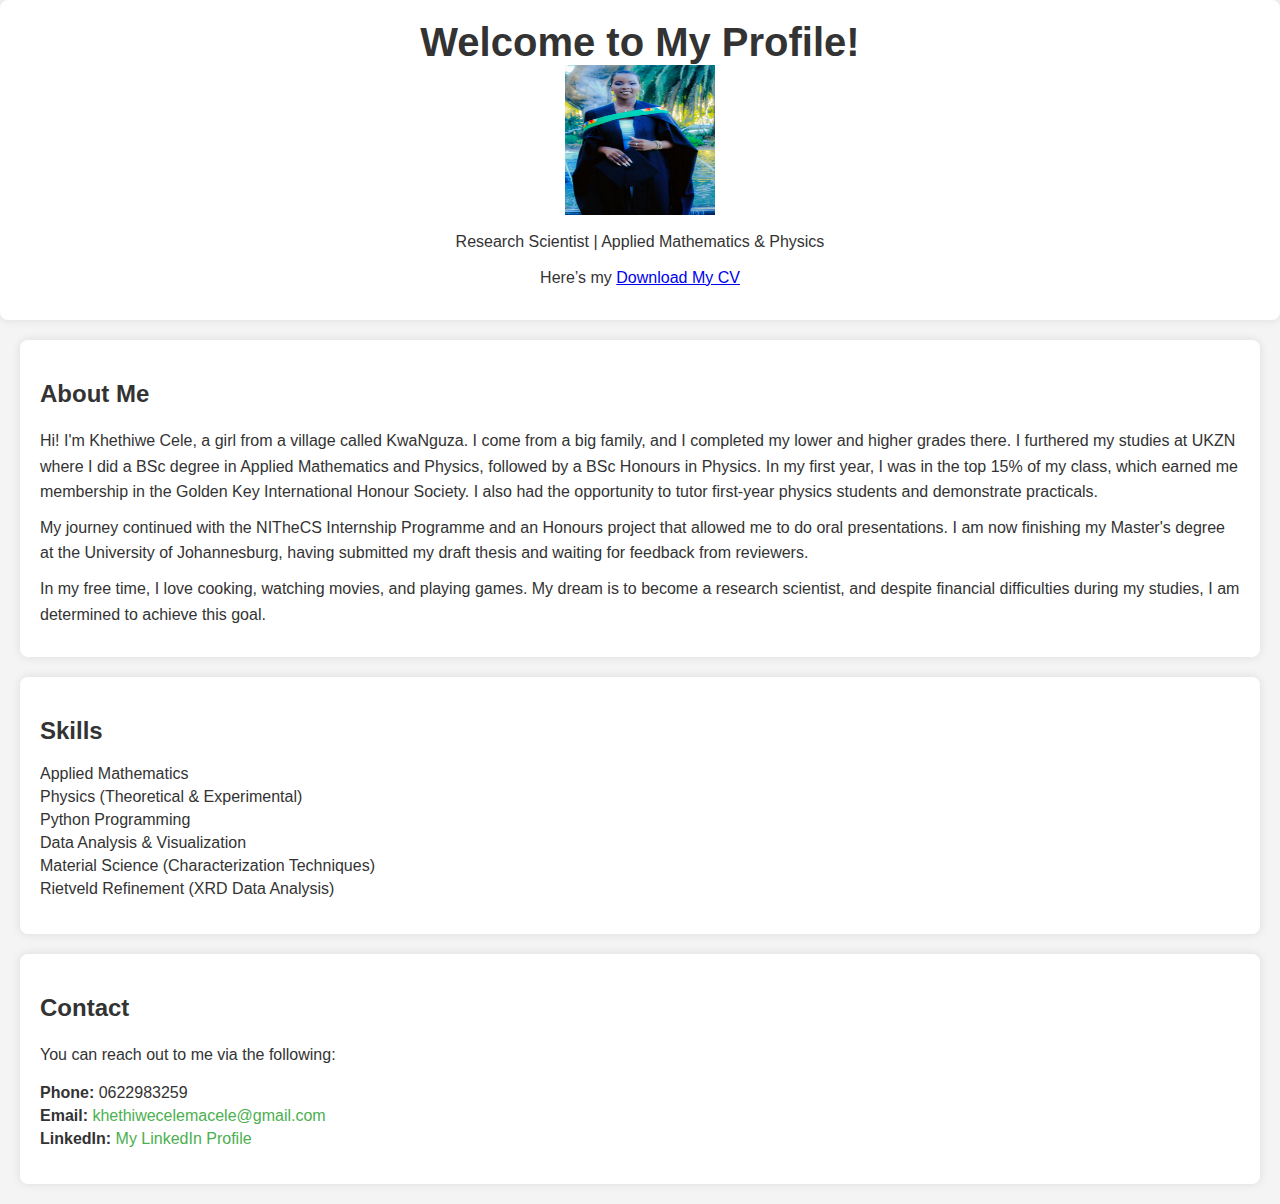
<file: index.html>
<!DOCTYPE html>
<html lang="en">
<head>
    <meta charset="UTF-8">
    <meta name="viewport" content="width=device-width, initial-scale=1.0">
    <meta http-equiv="X-UA-Compatible" content="ie=edge">
    <title>Khethiwe Cele - Personal Portfolio</title>
    <link rel="stylesheet" href="styles/style.css">
</head>
<body>
    <div class="profile">
        <h1>Welcome to My Profile!</h1>
        <img src="images/Khethiwe-grad.jpg" alt="Khethiwe Cele's Profile Picture" width="150" height="150">
        <p>Research Scientist | Applied Mathematics & Physics</p>
        <p>Here’s my <a href="images/Khethiwe_CV.pdf" target="_blank">Download My CV</a></p>
    </div>

    <section class="about-me">
        <h2>About Me</h2>
        <p>Hi! I'm Khethiwe Cele, a girl from a village called KwaNguza. I come from a big family, and I completed my lower and higher grades there. I furthered my studies at UKZN where I did a BSc degree in Applied Mathematics and Physics, followed by a BSc Honours in Physics. In my first year, I was in the top 15% of my class, which earned me membership in the Golden Key International Honour Society. I also had the opportunity to tutor first-year physics students and demonstrate practicals.</p>
        <p>My journey continued with the NITheCS Internship Programme and an Honours project that allowed me to do oral presentations. I am now finishing my Master's degree at the University of Johannesburg, having submitted my draft thesis and waiting for feedback from reviewers.</p>
        <p>In my free time, I love cooking, watching movies, and playing games. My dream is to become a research scientist, and despite financial difficulties during my studies, I am determined to achieve this goal.</p>
    </section>

    <section class="skills">
        <h2>Skills</h2>
        <ul>
            <li>Applied Mathematics</li>
            <li>Physics (Theoretical & Experimental)</li>
            <li>Python Programming</li>
            <li>Data Analysis & Visualization</li>
            <li>Material Science (Characterization Techniques)</li>
            <li>Rietveld Refinement (XRD Data Analysis)</li>
        </ul>
    </section>

    <section class="contact">
        <h2>Contact</h2>
        <p>You can reach out to me via the following:</p>
        <ul>
            <li><strong>Phone:</strong> 0622983259</li>
            <li><strong>Email:</strong> <a href="mailto:khethiwecelemacele@gmail.com">khethiwecelemacele@gmail.com</a></li>
            <li><strong>LinkedIn:</strong> <a href="https://www.linkedin.com/in/khethiwe-cele/" target="_blank">My LinkedIn Profile</a></li>
        </ul>
    </section>
</body>
</html>
</file>
<file: styles/style.css>
.container {
    width: 80%; 
    max-width: 900px; 
    margin: 0 auto; 
}

.profile, .about-me, .skills, .contact {
    padding: 20px;
    background-color: white;
    border-radius: 8px;
    box-shadow: 0 0 10px rgba(0, 0, 0, 0.1);
    margin-bottom: 20px; 
}

.profile {
    text-align: center; 
}



body {
    font-family: Arial, sans-serif;
    margin: 0;
    padding: 0;
    background-color: #f4f4f4;
    color: #333;
}

header {
    background-color: #4CAF50;
    color: white;
    padding: 20px;
    text-align: center;
}

header img {
    border-radius: 50%;
    margin-top: 10px;
}

h1 {
    font-size: 2.5em;
    margin: 0;
}

h2 {
    color: #333;
    margin-top: 20px;
}

p {
    line-height: 1.6;
    margin: 10px 0;
}

section {
    padding: 20px;
    margin: 20px;
    background-color: white;
    border-radius: 8px;
    box-shadow: 0 0 10px rgba(0, 0, 0, 0.1);
}

ul {
    list-style-type: none;
    padding: 0;
}

ul li {
    margin: 5px 0;
}

ul li a {
    text-decoration: none;
    color: #4CAF50;
}

ul li a:hover {
    text-decoration: underline;
}

@media (max-width: 768px) {
    header h1 {
        font-size: 2em;
    }
    
    header img {
        width: 120px;
        height: 120px;
    }
    
    section {
        margin: 10px;
        padding: 15px;
    }
}
</file>
